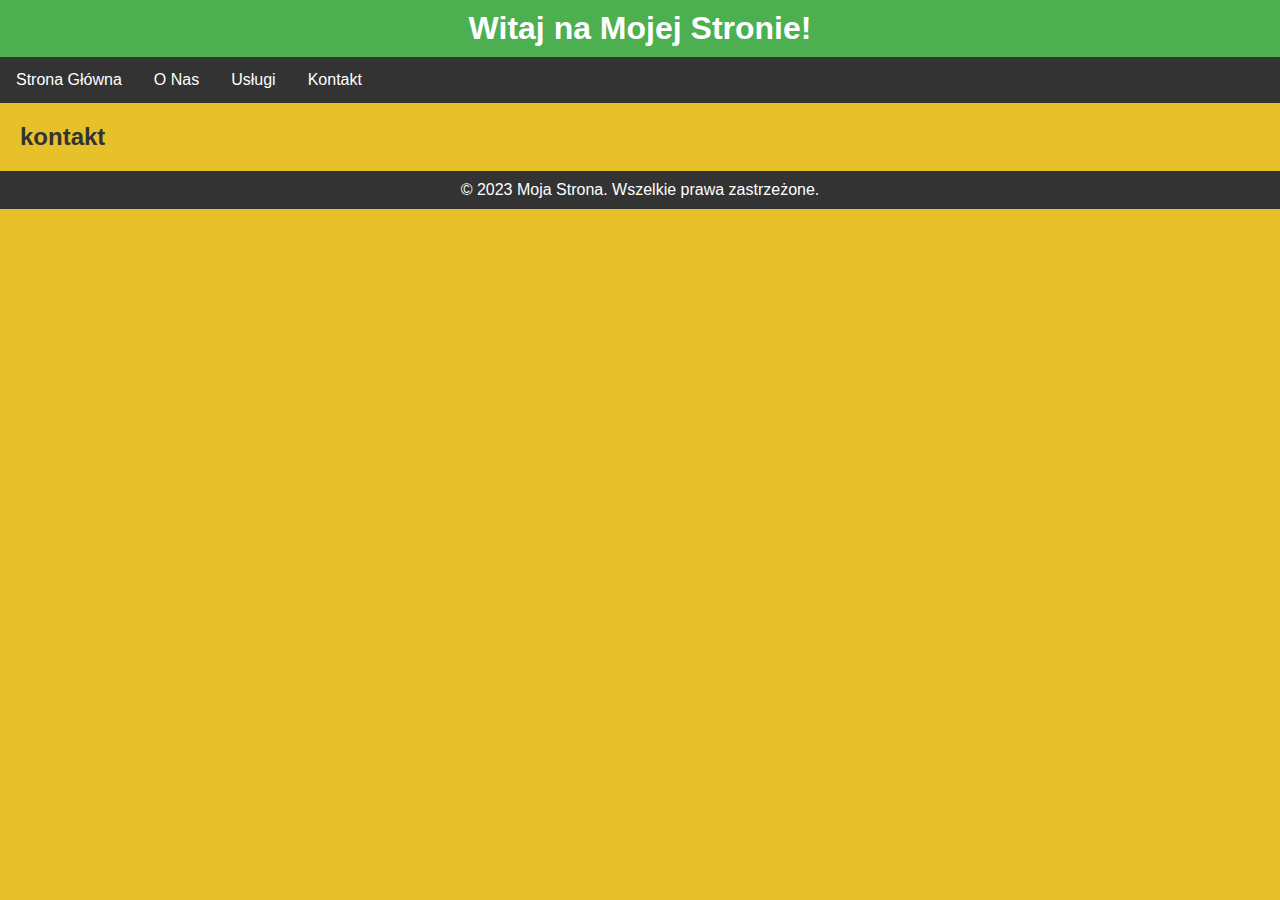
<file: kontakt.html>
<!DOCTYPE html>
<html>
<head>
    <title>Moja Podstawowa Strona</title>
    <link rel="stylesheet" type="text/css" href="style.css">
</head>
<body>

<header>
    <h1>Witaj na Mojej Stronie!</h1>
</header>

<nav>
    <ul>
        <li><a href="index.html">Strona Główna</a></li>
        <li><a href="onas.html">O Nas</a></li>
        <li><a href="uslugi.html">Usługi</a></li>
        <li><a href="kontakt.html">Kontakt</a></li>
    </ul>
</nav>

<main>
    <h2>kontakt</h2>
    
</main>

<footer>
    <p>&copy; 2023 Moja Strona. Wszelkie prawa zastrzeżone.</p>
</footer>

</body>
</html>
</file>
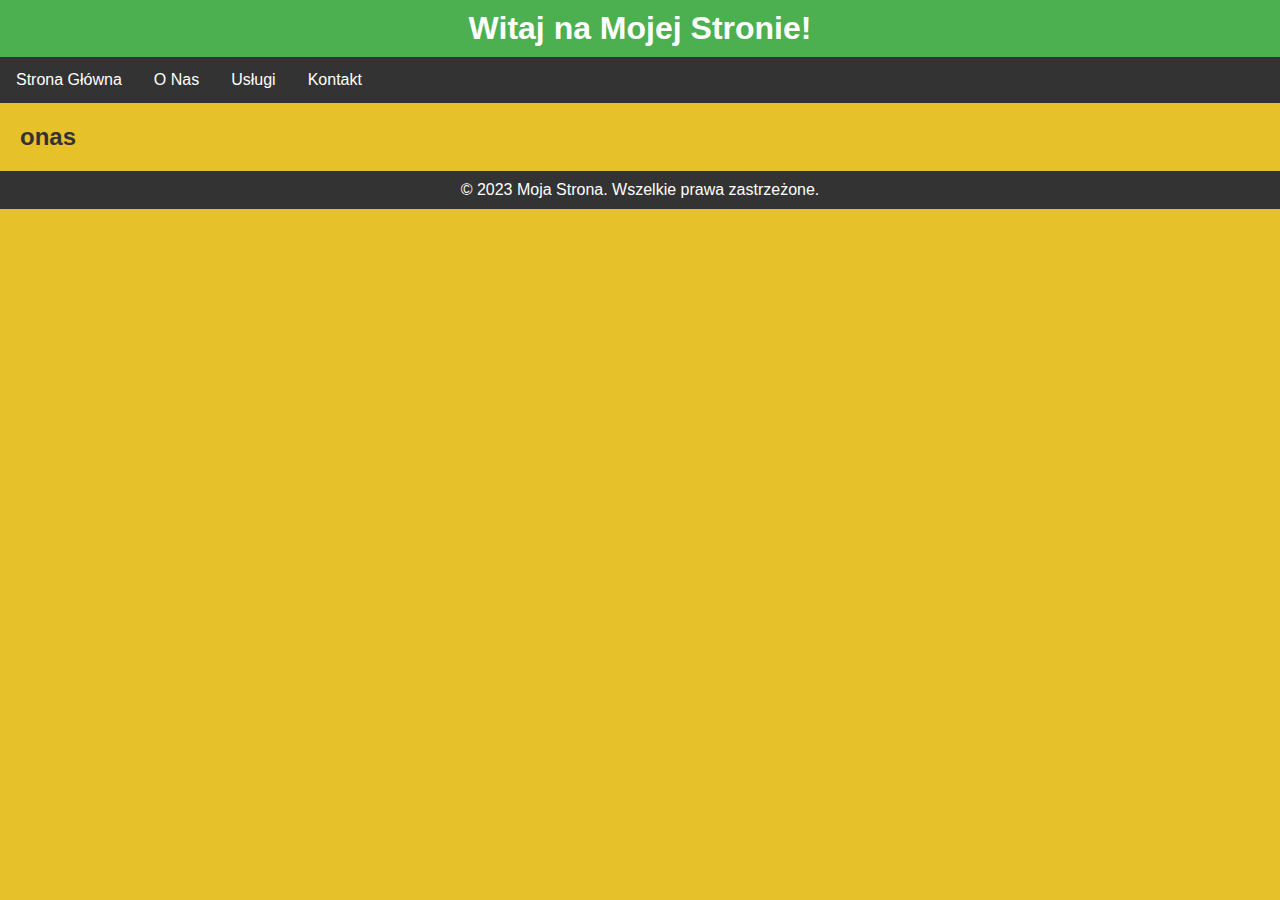
<file: onas.html>
<!DOCTYPE html>
<html>
<head>
    <title>Moja Podstawowa Strona</title>
    <link rel="stylesheet" type="text/css" href="style.css">
</head>
<body>

<header>
    <h1>Witaj na Mojej Stronie!</h1>
</header>

<nav>
    <ul>
        <li><a href="index.html">Strona Główna</a></li>
        <li><a href="onas.html">O Nas</a></li>
        <li><a href="uslugi.html">Usługi</a></li>
        <li><a href="kontakt.html">Kontakt</a></li>
    </ul>
</nav>

<main>
    <h2>onas</h2>
     
</main>

<footer>
    <p>&copy; 2023 Moja Strona. Wszelkie prawa zastrzeżone.</p>
</footer>

</body>
</html>
</file>
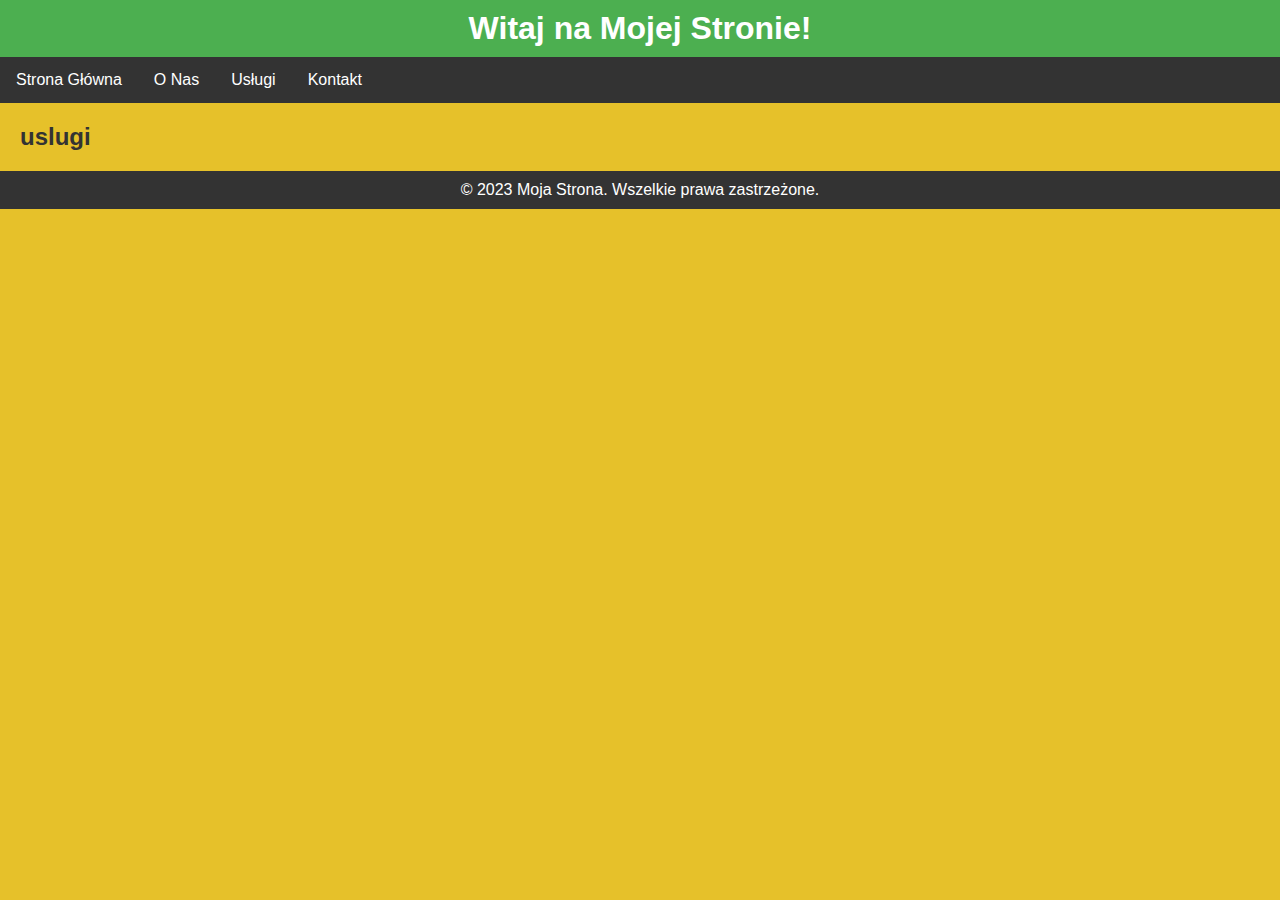
<file: uslugi.html>
<!DOCTYPE html>
<html>
<head>
    <title>Moja Podstawowa Strona</title>
    <link rel="stylesheet" type="text/css" href="style.css">
</head>
<body>

<header>
    <h1>Witaj na Mojej Stronie!</h1>
</header>

<nav>
    <ul>
        <li><a href="index.html">Strona Główna</a></li>
        <li><a href="onas.html">O Nas</a></li>
        <li><a href="uslugi.html">Usługi</a></li>
        <li><a href="kontakt.html">Kontakt</a></li>
    </ul>
</nav>

<main>
    <h2>uslugi</h2>
    
</main>

<footer>
    <p>&copy; 2023 Moja Strona. Wszelkie prawa zastrzeżone.</p>
</footer>

</body>
</html>
</file>
<file: style.css>
/* Resetowanie domyślnych styli */
body, h1, h2, p, ul, li {
    margin: 0;
    padding: 0;
}

/* Stylowanie tła strony */
body {
    font-family: Arial, sans-serif;
    background-color: #e6c12a;
    color: #333;
}

/* Stylowanie nagłówka */
header {
    background-color: #4caf50;
    color: #fff;
    padding: 10px;
    text-align: center;
}

/* Stylowanie nawigacji */
nav ul {
    list-style-type: none;
    background-color: #333;
    overflow: hidden;
}

nav li {
    float: left;
}

nav a {
    display: block;
    color: white;
    text-align: center;
    padding: 14px 16px;
    text-decoration: none;
}

/* Stylowanie głównej treści */
main {
    padding: 20px;
}

/* Stylowanie stopki */
footer {
    background-color: #333;
    color: #fff;
    text-align: center;
    padding: 10px;
}

/* Stylowanie linków */
a {
    color: #333;
    text-decoration: none;
}

a:hover {
    text-decoration: underline;
}
</file>
